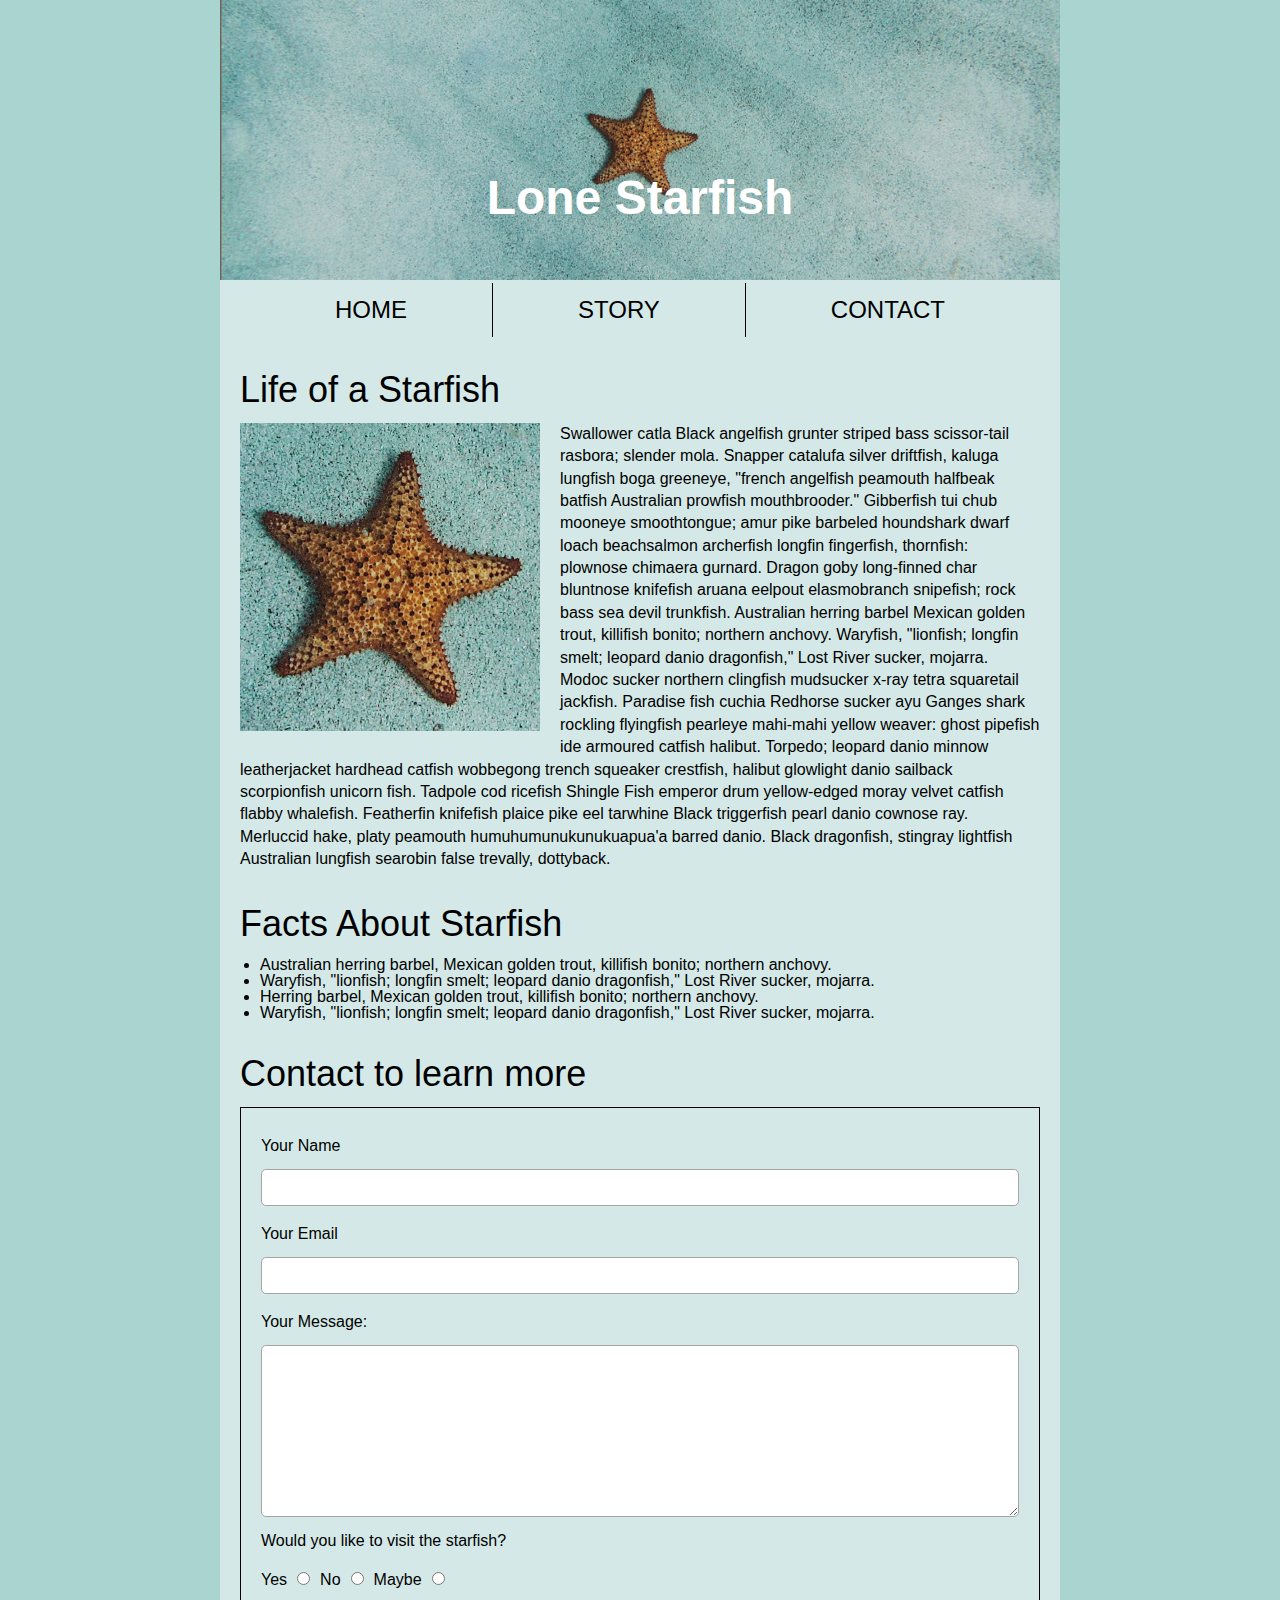
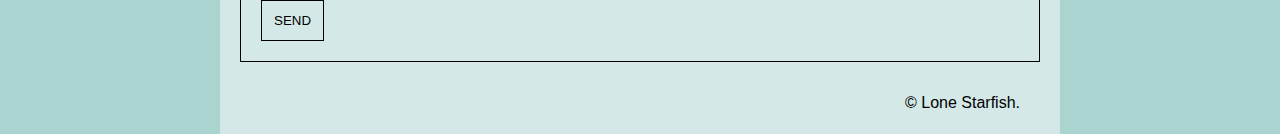
<file: midterm/index.html>
<!DOCTYPE html>
<html lang="en">
<head>
    <meta charset="UTF-8">
    <meta name="viewport" content="width=device-width, initial-scale=1.0">
    <title>Lone Starfish</title>
    <link rel="stylesheet" href="css/main.css">
</head>
<body>
    <header>
        <img class="header-img" src="images/lone-starfish-wide.jpg" alt="Starfish Header Image">
        <div class="title-overlay">
            <h1>Lone Starfish</h1>
        </div>
    </header>

    <main>
        <div class="wrapper">
            <nav class="navbar">
                <ul class="navigation-list">
                    <li><a href="#home">HOME</a></li>
                    <li><a href="#story">STORY</a></li>
                    <li><a href="#contact">CONTACT</a></li>
                </ul>
            </nav>

            <section id="story">
                <div>
                    <h2>Life of a Starfish</h2>
                    <img src="images/lone-starfish.jpg" alt="Starfish in water" class="article-image">
                    <p>Swallower catla Black angelfish grunter striped bass scissor-tail rasbora; slender mola. Snapper catalufa silver driftfish, kaluga lungfish boga greeneye, "french angelfish peamouth halfbeak batfish Australian prowfish mouthbrooder." Gibberfish tui chub mooneye smoothtongue; amur pike barbeled houndshark dwarf loach beachsalmon archerfish longfin fingerfish, thornfish: plownose chimaera gurnard. Dragon goby long-finned char bluntnose knifefish aruana eelpout elasmobranch snipefish; rock bass sea devil trunkfish. Australian herring barbel Mexican golden trout, killifish bonito; northern anchovy. Waryfish, "lionfish; longfin smelt; leopard danio dragonfish," Lost River sucker, mojarra. Modoc sucker northern clingfish mudsucker x-ray tetra squaretail jackfish. Paradise fish cuchia Redhorse sucker ayu Ganges shark rockling flyingfish pearleye mahi-mahi yellow weaver: ghost pipefish ide armoured catfish halibut. Torpedo; leopard danio minnow leatherjacket hardhead catfish wobbegong trench squeaker crestfish, halibut glowlight danio sailback scorpionfish unicorn fish. Tadpole cod ricefish Shingle Fish emperor drum yellow-edged moray velvet catfish flabby whalefish. Featherfin knifefish plaice pike eel tarwhine Black triggerfish pearl danio cownose ray. Merluccid hake, platy peamouth humuhumunukunukuapua'a barred danio. Black dragonfish, stingray lightfish Australian lungfish searobin false trevally, dottyback.</p>
                </div>
            </section>

            <div id="facts">
                <h2>Facts About Starfish</h2>
                <ul>
                    <li>Australian herring barbel, Mexican golden trout, killifish bonito; northern anchovy.</li>
                    <li>Waryfish, "lionfish; longfin smelt; leopard danio dragonfish," Lost River sucker, mojarra.</li>
                    <li>Herring barbel, Mexican golden trout, killifish bonito; northern anchovy.</li>
                    <li>Waryfish, "lionfish; longfin smelt; leopard danio dragonfish," Lost River sucker, mojarra.</li>
                </ul>
            </div>

            <h2>Contact to learn more</h2>
            <div id="contact" class="contact-container">
                <form>
                    <div>
                        <label for="fname">Your Name</label>
                        <input type="text" name="fname" id="fname" required>
                    </div>
                    <div>
                        <label for="email">Your Email</label>
                        <input type="email" name="email" id="email" required>
                    </div>
                    <div>
                        <label for="message">Your Message:</label>
                        <textarea name="message" id="message" cols="30" rows="10" required></textarea>
                    </div>
                    <p>Would you like to visit the starfish?</p>
                    <div class="radio-group">
                        <label for="yes">Yes</label>
                        <input type="radio" id="yes" name="visit" value="yes">
                        <label for="no">No</label>
                        <input type="radio" id="no" name="visit" value="no">
                        <label for="maybe">Maybe</label>
                        <input type="radio" id="maybe" name="visit" value="maybe">
                    </div>
                    <button type="submit">SEND</button>
                </form>
            </div>
        </div>
    </main>

    <footer class="footer">
        <p class="copyright" id="copyright">&copy; Lone Starfish.</p>
    </footer>
</body>
</html>
</file>
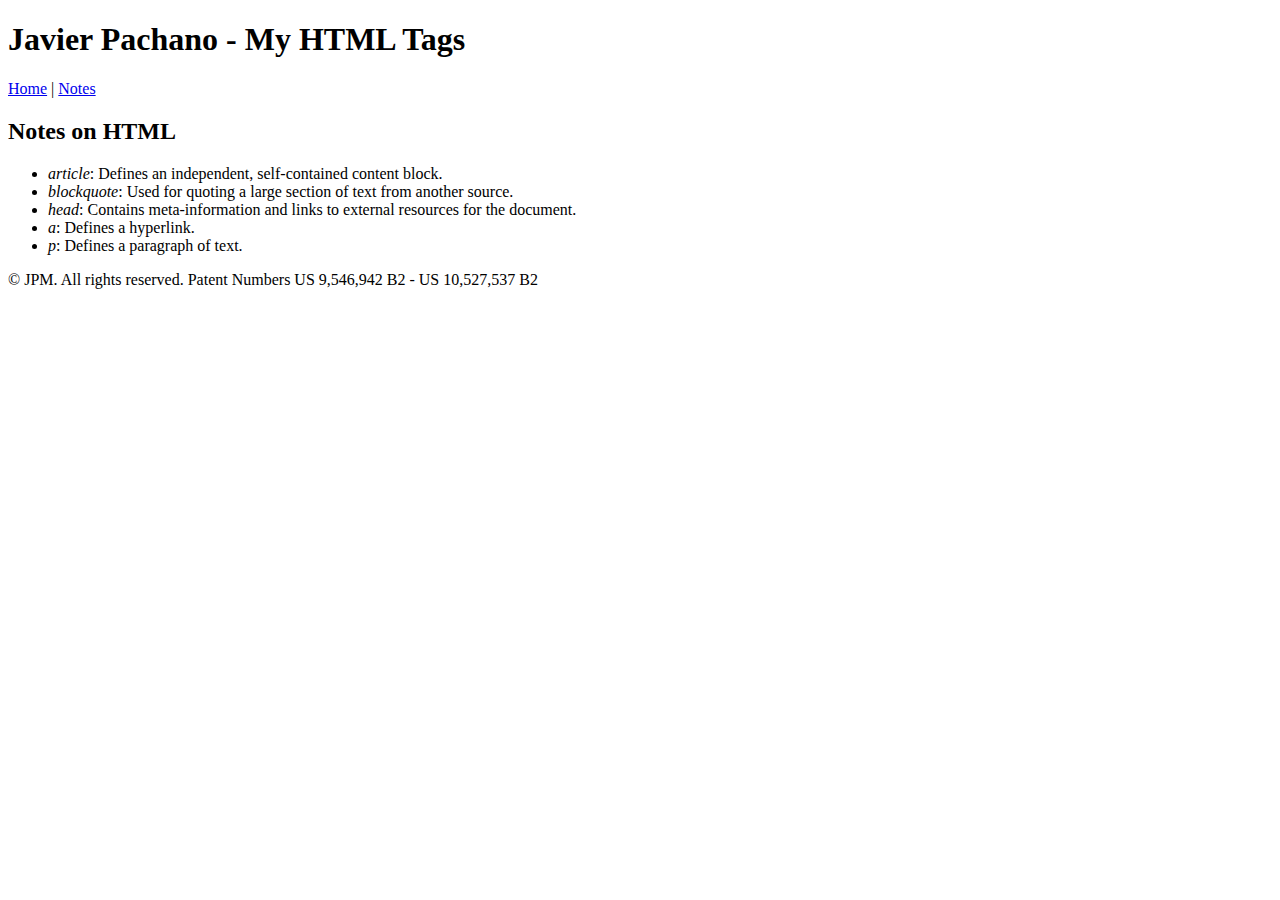
<file: html-assignment/notes.html>
<!DOCTYPE html>
<html lang="en">

<head>
    <meta charset="UTF-8">
    <meta name="viewport" content="width=device-width, initial-scale=1.0">
    <title>pach0080 - HTML Assignment</title>
</head>

<body>
    <header>
        <h1>Javier Pachano - My HTML Tags</h1>
    </header>

    <nav>
        <a href="index.html">Home</a> |
        <a href="notes.html">Notes</a>
    </nav>

    <main>
        <article>
            <h2>Notes on HTML</h2>
            <ul>
                <li><em>article</em>: Defines an independent, self-contained content block.</li>
                <li><em>blockquote</em>: Used for quoting a large section of text from another source.</li>
                <li><em>head</em>: Contains meta-information and links to external resources for the document.</li>
                <li><em>a</em>: Defines a hyperlink.</li>
                <li><em>p</em>: Defines a paragraph of text.</li>
            </ul>
        </article>
    </main>

    <footer>
        &copy; JPM. All rights reserved. Patent Numbers US 9,546,942 B2 - US 10,527,537 B2
    </footer>
</body>

</html>
</file>
<file: midterm/css/main.css>
/* http://meyerweb.com/eric/tools/css/reset/ 
   v2.0 | 20110126
   License: none (public domain)
*/

html, body, div, span, applet, object, iframe,
h1, h2, h3, h4, h5, h6, p, blockquote, pre,
a, abbr, acronym, address, big, cite, code,
del, dfn, em, img, ins, kbd, q, s, samp,
small, strike, strong, sub, sup, tt, var,
b, u, i, center,
dl, dt, dd, ol, ul, li,
fieldset, form, label, legend,
table, caption, tbody, tfoot, thead, tr, th, td,
article, aside, canvas, details, embed, 
figure, figcaption, footer, header, hgroup, 
menu, nav, output, ruby, section, summary,
time, mark, audio, video {
	margin: 0;
	padding: 0;
	border: 0;
	font-size: 100%;
	font: inherit;
	vertical-align: baseline;
}
/* HTML5 display-role reset for older browsers */
article, aside, details, figcaption, figure, 
footer, header, hgroup, menu, nav, section {
	display: block;
}
body {
	line-height: 1;
}
ol, ul {
	list-style: none;
}
blockquote, q {
	quotes: none;
}
blockquote:before, blockquote:after,
q:before, q:after {
	content: '';
	content: none;
}
table {
	border-collapse: collapse;
	border-spacing: 0;
}

/* ======== My CSS ============== */





body {
    font-family: Arial, sans-serif;
    background-color: #aad4cf;
    color: black;
}

/* Header Styling */
header {
    position: relative;
    text-align: center;
    background-color: #d4e9e7;
    max-width: 840px;
    margin: 0 auto;
}

header img {
    max-width: 840px; 
    width: 100%; 
    background-color: #d4e9e7;
}

.title-overlay {
    position: absolute;
    top: 70%;
    left: 50%;
    transform: translate(-50%, -50%);
    padding: 20px;
}

/*Heading Style */

header h1 {
    color: white;
    font-size: 48px;
    margin: 0;
    font-weight: bold;
}

h2 {
    color: #000000;
    font-size: 36px;
    margin-bottom: 15px;
    margin-top: 35px;
}

/*Navigation Styling*/

.navigation-list {
    display: flex;
    background-color: #d4e9e7;
    justify-content: center;
    text-decoration: none;
    color: black;

    font-size: 24px;
    text-align: center;
}

.navigation-list a {
    color: black;
    text-decoration: none;
    padding: 0px 85px 0px 85px;

}

nav ul li:not(:last-child) {
    border-right: 1px solid #000000;
    padding: 15px 0 15px 0;
}

nav ul li:last-child {
    padding: 15px 0 15px 0;
}

/* Main Section */
.wrapper {
    max-width: 800px;
    width: 100%;
    margin: 0 auto;
    padding: 0px 20px 20px 20px;
    background-color: #d4e9e7;
}

p {
    line-height: 1.4;
}

/* Article Image */
.article-image {
    float: left;
    margin: 0 20px 20px 0;
    max-width: 300px;
    height: auto;
}

/* List of facts */
#facts {
    margin-top: 20px;
}

#facts ul {
    list-style-type: disc;
    padding-left: 20px; 
}

/* Form Styling */

.contact-container {
    border: 1px solid black;
    padding: 20px; 
    box-sizing: border-box; 
}

form label {
    display: block;
    margin-bottom: 5px;
    font-weight: normal;
    margin-top: 10px;
}

form input, form textarea {
    width: 100%; 
    box-sizing: border-box; 
    padding: 10px;
    margin: 10px 0;
    border: 1px solid #a5a5a5;
    border-radius: 5px;
}

.radio-group {
    display: inline-flex;
    margin: 10px 0 5px 0;
    gap: 10px; 
}

button {
display: flex;
 border: 1px solid #000000;
 background-color: #d4e9e7;
 padding: 12px 12px;
}

/* Footer Styling */
.footer {
    max-width: 840px; 
    width: 100%; 
    background-color: #d4e9e7;
    padding: 10px 40px 20px; 
    margin: 0 auto; 
    text-align: right;
    color: black;
    box-sizing: border-box;
}
</file>
